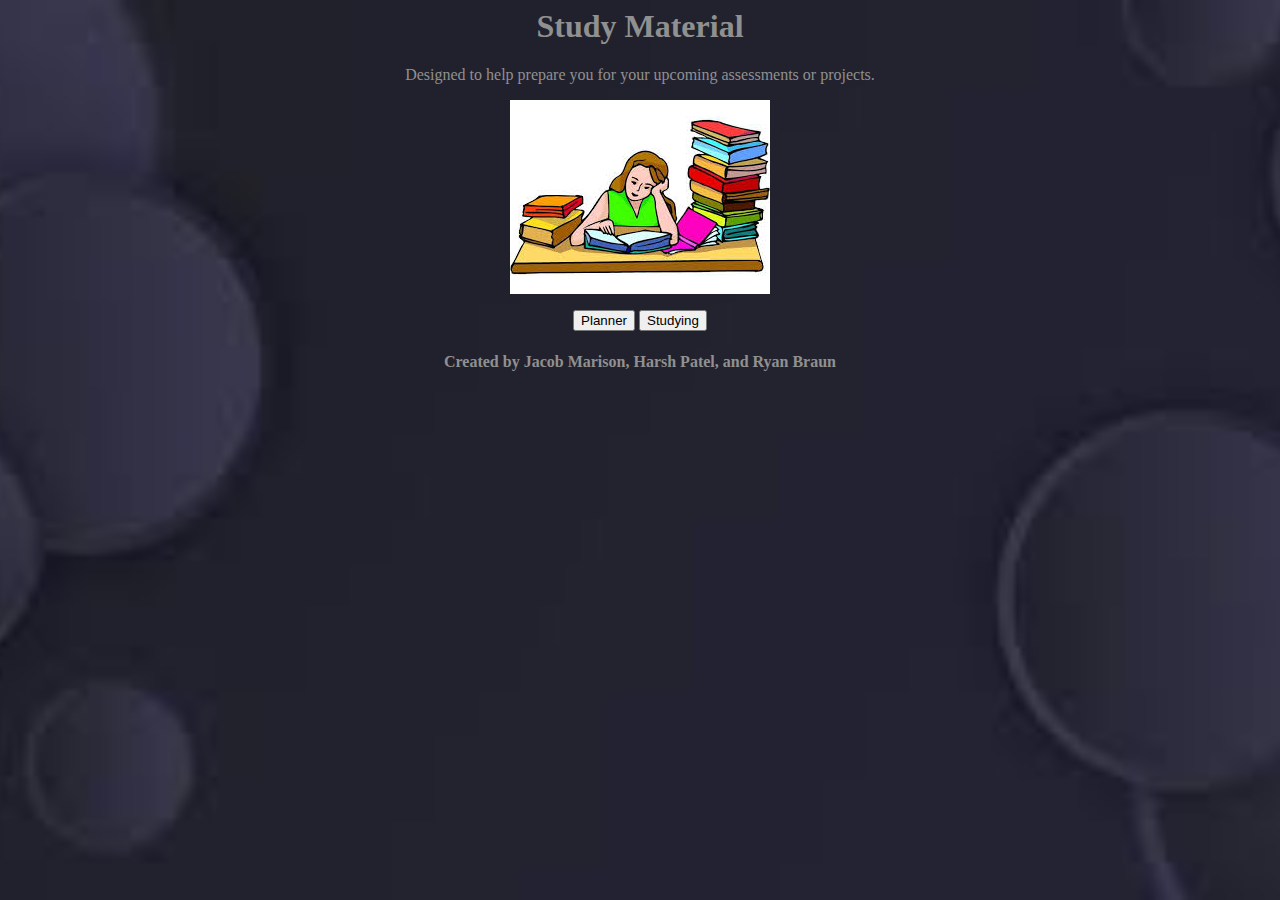
<file: index.html>
<DOCTYPE! html>
    <html>
        <head>
            <title> WildHacks24 - Study Planner  </title>
        </head>
        <body>  
            <script src="Functionality.js"></script>
            <link rel="stylesheet" href="style.css">
            <h1>Study Material</h1>
            <p>Designed to help prepare you for your upcoming assessments or projects.</p>
            <img src="Studying.jpg" alt = "Woman Studying">
            <p></p>
            <div class="centered">
                <button id = "plannerButton" class="btn-planner" onclick="plannerLaunch()">Planner</button>
                <button id = "studyingButton" class="btn-toStudy" onclick="studyingLaunch()">Studying</button>
            </div>
        </body> 
        <h4>Created by Jacob Marison, Harsh Patel, and Ryan Braun</h4>
    </html>
</file>
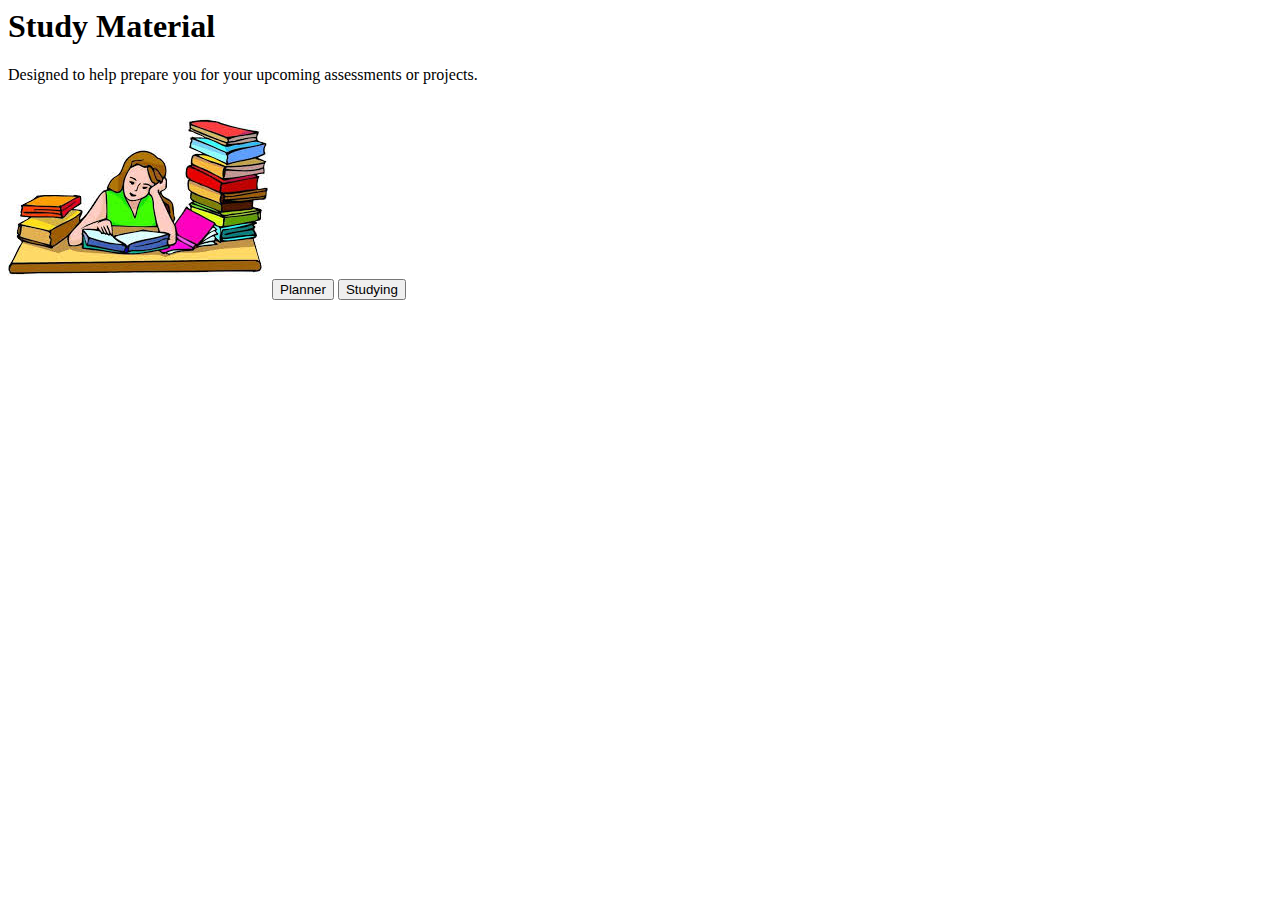
<file: HomePage.html>
<DOCTYPE! html>
    <html>
        <head>
            <title> Hackathon - Study Planner  </title>
        </head>
        <body>  
            <script src="Functionality.js"></script>
            <h1>Study Material</h1>
            <p>Designed to help prepare you for your upcoming assessments or projects.</p>
            <img src="Studying.jpg" alt = "Woman Studying">
            <button id = "plannerButton" class="btn-planner" onclick="plannerLaunch()">Planner</button>
            <button id = "studyingButton" class="btn-toStudy" onclick="studyingLaunch()">Studying</button>
        </body>
    </html>
</file>
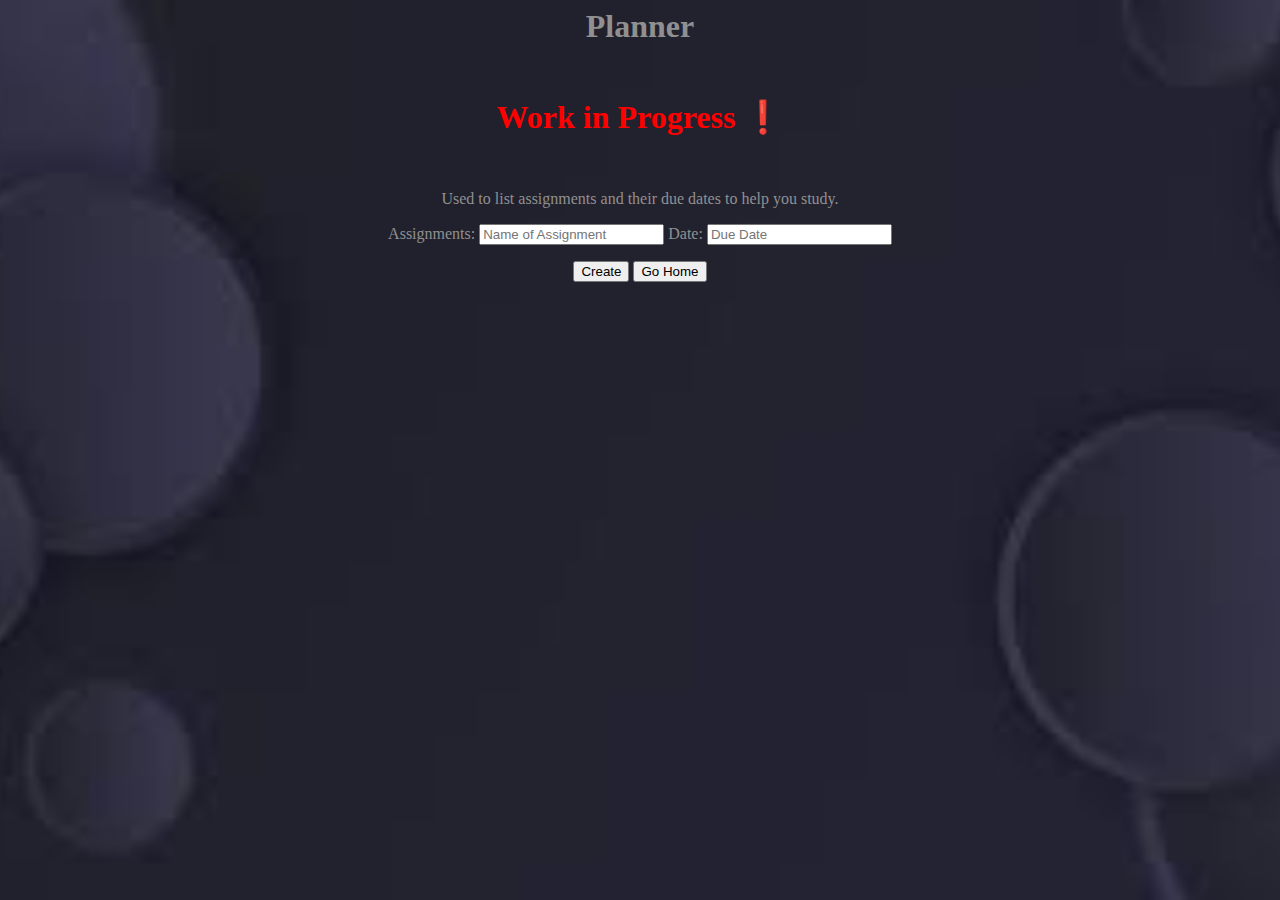
<file: PlannerPage.html>
<DOCTYPE! html>
    <html>
        <head>
            <title> Monthly Planner  </title>
            <link rel="stylesheet" href="style.css">
        </head>
        <meta charset="UTF-8">
    <meta name="viewport" content="width=device-width, initial-scale=1.0">
    <title>Assignment List</title>
            <body>  
            <script src="Functionality.js"></script>
            <h1>Planner</h1>
            <h5>Work in Progress &#10071</h5>
            <p>Used to list assignments and their due dates to help you study.</p>
            <label for="tbuser">Assignments:</label>
            <input type="text" placeholder="Name of Assignment" id="tbuser" maxlength = 20;>

            <label for="secd">Date:</label>
            <input type="text" placeholder="Due Date" id="datebtn" maxlength=20;>
            <p> 
            <input type="button" id="asnbtn" value="Create">
            <button id = "returnHome" onclick="returnHome()">Go Home</button>

            <p class="output" id="output1"></p>

            <script>
                const txt1 = document.getElementById('tbuser');
                const asnbtn = document.getElementById('asnbtn');
                const out1 = document.getElementById('output1');               

                function fun1(){
                  out1.innerHTML = txt1.value;
                }
                
                asnbtn.addEventListener('click',fun1);

            </script>
        </body>
    </html>
</file>
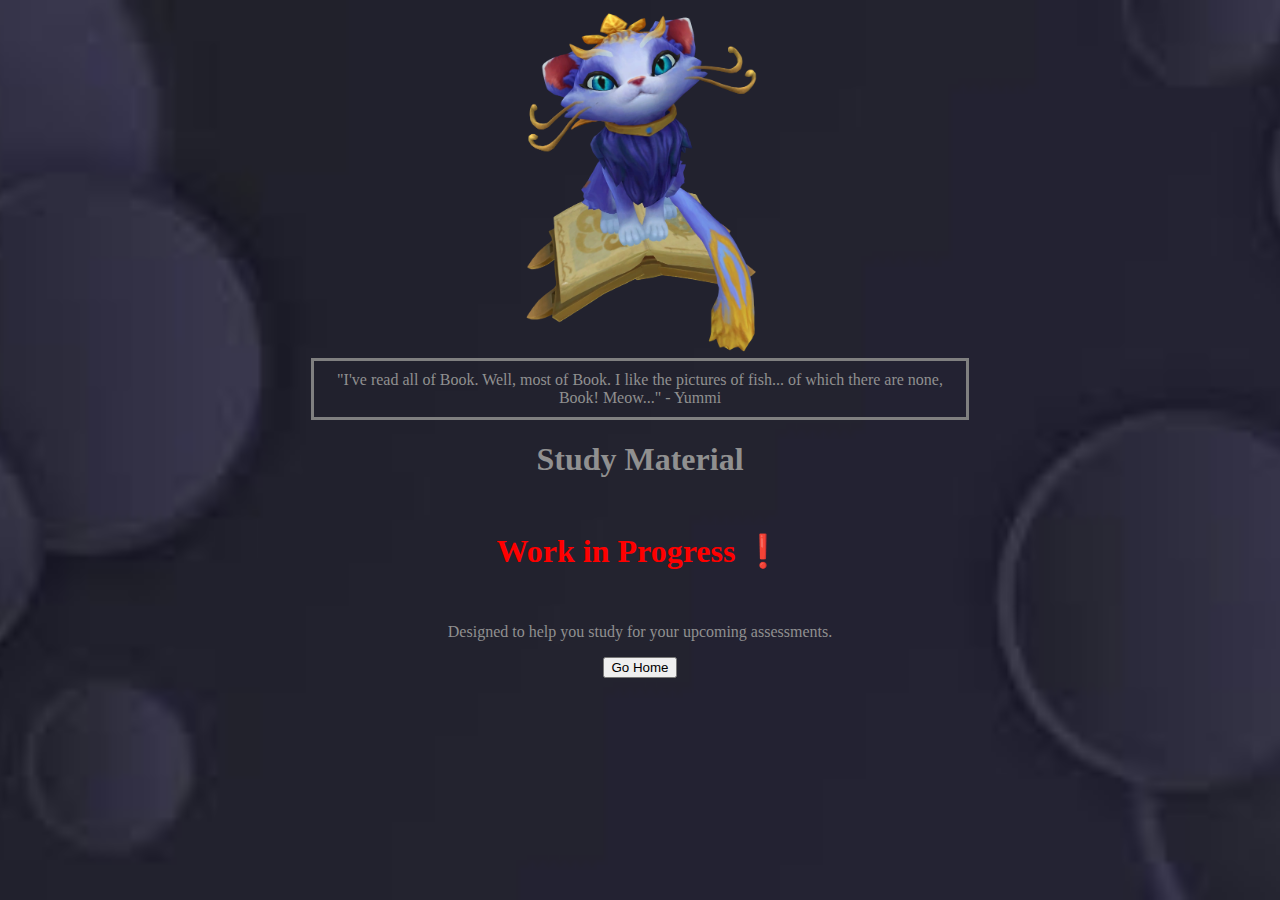
<file: StudyingPage.html>
<DOCTYPE! html>
    <html>
        <head>
            <title> Studying Help  </title>
            <link rel="stylesheet" href="style.css">
        </head>
        
        <img src="Yuumi.webp" alt = "your own study buddy" width="250" height="350">
        <div class="center">"I've read all of Book. Well, most of Book. I like the pictures of fish... of which there are none, Book! Meow..." - Yummi</div>
        <body>  
            <script src="Functionality.js"></script>
            <h1>Study Material</h1>
            <h5>Work in Progress &#10071</h5>
            <p>Designed to help you study for your upcoming assessments. </p>
            <button id = "returnHome" class="btn-homePage" onclick="returnHome()">Go Home</button>
        </body>
    </html>
</file>
<file: style.css>
h1 {
    color: rgb(144, 144, 144);
    text-align: center;
    text-decoration: wavy;
}

body{
    color: rgb(144, 144, 144);
    text-align: center;
    background-image: url('background.jpg');
    background-size: cover;
    background-position: center;
    background-repeat: no-repeat;
}

h5 {
    text-align: center;
    color: red;
    font-weight: 900;
    font-size: xx-large;
}

.center {
    text-align: center;
    margin: auto;
    width: 50%;
    border: 3px solid gray;
    padding: 10px;
  }

.centered {
    justify-content: center;
    align-items: center;
}
</file>
